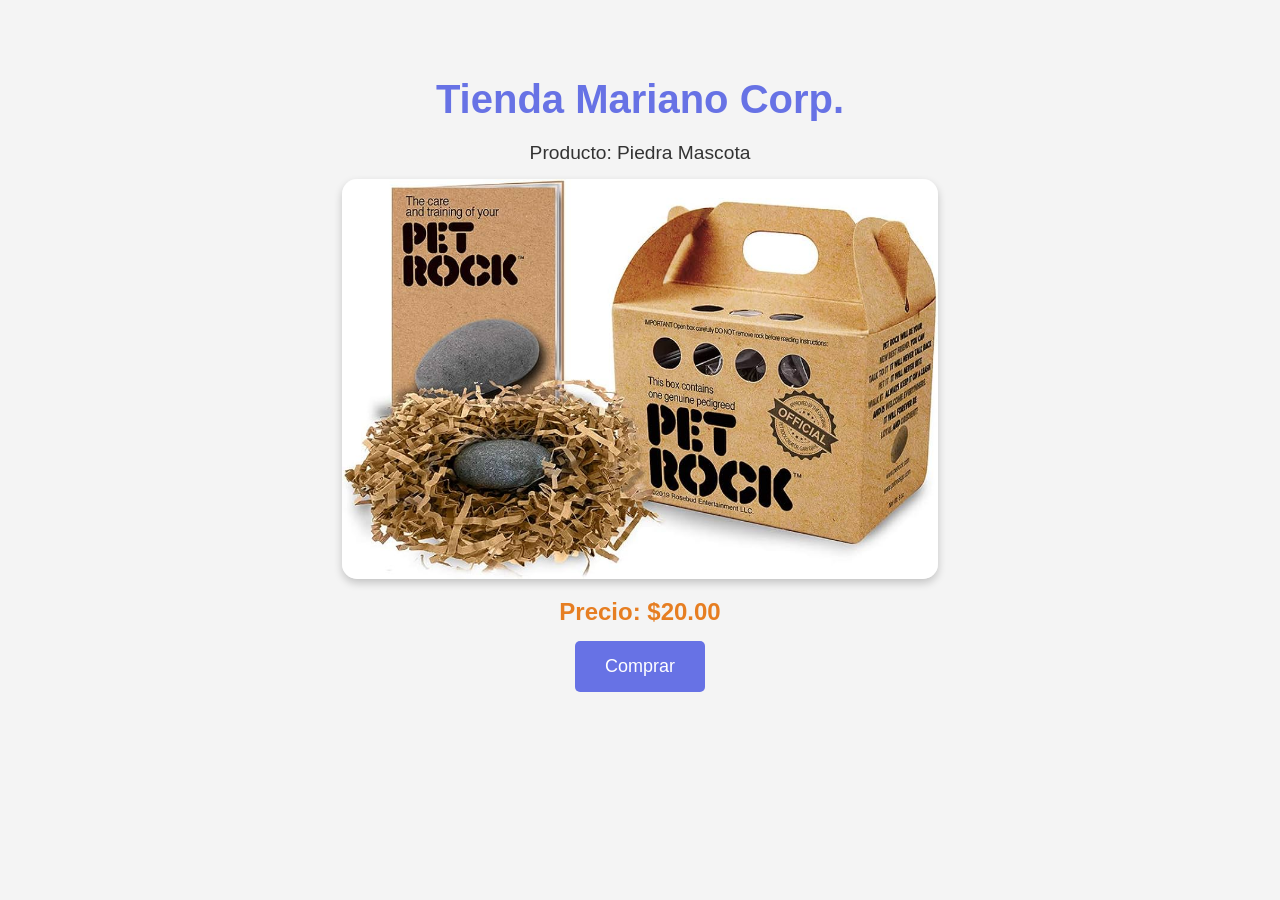
<file: index.html>
<!DOCTYPE html>
<html lang="es">
<head>
    <meta charset="UTF-8">
    <meta name="viewport" content="width=device-width, initial-scale=1.0">
    <title>Compra Producto</title>
    <script src="https://js.stripe.com/v3/"></script>
    <style>
        body {
            font-family: 'Arial', sans-serif;
            background-color: #f4f4f4;
            text-align: center;
            padding: 50px;
            color: #333;
            margin: 0;
        }

        h1 {
            font-size: 2.5em;
            margin-bottom: 20px;
            color: #6772e5;
        }

        p {
            font-size: 1.2em;
            margin: 15px 0;
        }

        img {
            border-radius: 15px;
            box-shadow: 0 4px 8px rgba(0, 0, 0, 0.2);
            max-width: 100%;
            height: 400px;
        }

        .price {
            font-weight: bold;
            color: #e67e22;
            font-size: 1.5em;
        }

        button {
            padding: 15px 30px;
            font-size: 18px;
            background-color: #6772e5;
            color: white;
            border: none;
            border-radius: 5px;
            cursor: pointer;
            transition: background-color 0.3s ease;
        }

        button:hover {
            background-color: #5469d4;
        }

        /* Responsive Design */
        @media (max-width: 600px) {
            h1 {
                font-size: 2em;
            }

            button {
                padding: 12px 20px;
                font-size: 16px;
            }
        }
    </style>
</head>
<body>
    <h1>Tienda Mariano Corp.</h1>
    <p>Producto: Piedra Mascota</p>
    <img src="piedra.jpg" alt="Piedra Mascota">
    <p class="price">Precio: $20.00</p>
    <button id="checkout-button">Comprar</button>


    <script>
        const stripe = Stripe('pk_test_51QFRY8GHtaBvzNLC3u8OWjc8YQLCeFNwCuCWkwRMsOSXaMHV3RKlNvMMn9SyXplC0YmBjX4GTWZvUAcmQOb6yQTT00eZBZbPBp'); // Reemplaza con tu clave publicable

        const checkoutButton = document.getElementById('checkout-button');
        checkoutButton.addEventListener('click', () => {
            fetch('/create-checkout-session', {
                method: 'POST',
                headers: {
                    'Content-Type': 'application/json',
                },
            })
            .then((response) => {
                return response.json();
            })
            .then((sessionId) => {
                return stripe.redirectToCheckout({ sessionId: sessionId.id });
            })
            .then((result) => {
                if (result.error) {
                    alert(result.error.message);
                }
            })
            .catch((error) => {
                console.error('Error:', error);
            });
        });
    </script>
</body>
</html>
</file>
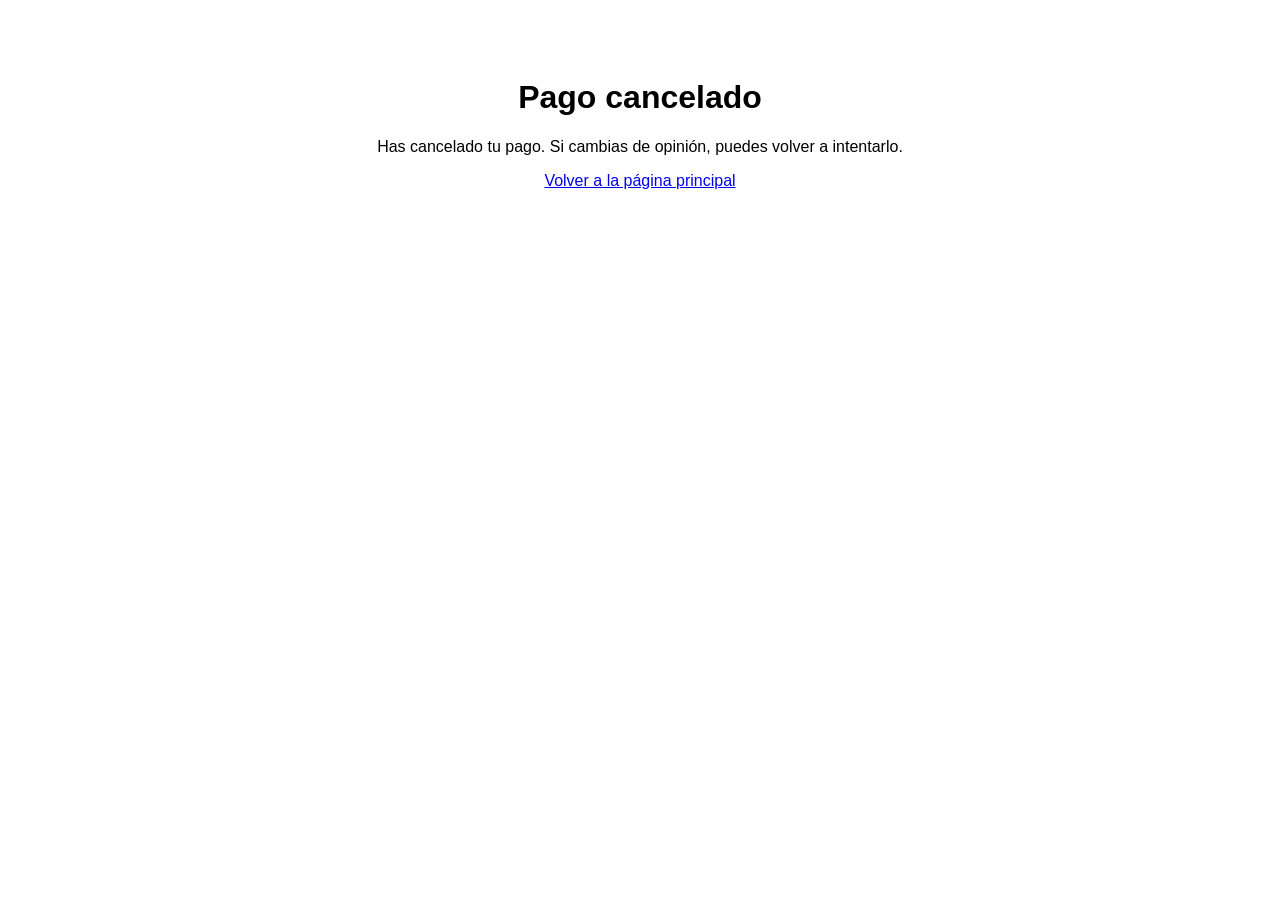
<file: cancel.html>
<!DOCTYPE html>
<html lang="es">
<head>
    <meta charset="UTF-8">
    <meta name="viewport" content="width=device-width, initial-scale=1.0">
    <title>Pago Cancelado</title>
    <style>
        body {
            font-family: Arial, sans-serif;
            text-align: center;
            padding: 50px;
        }
    </style>
</head>
<body>
    <h1>Pago cancelado</h1>
    <p>Has cancelado tu pago. Si cambias de opinión, puedes volver a intentarlo.</p>
    <a href="index.html">Volver a la página principal</a>
</body>
</html>
</file>
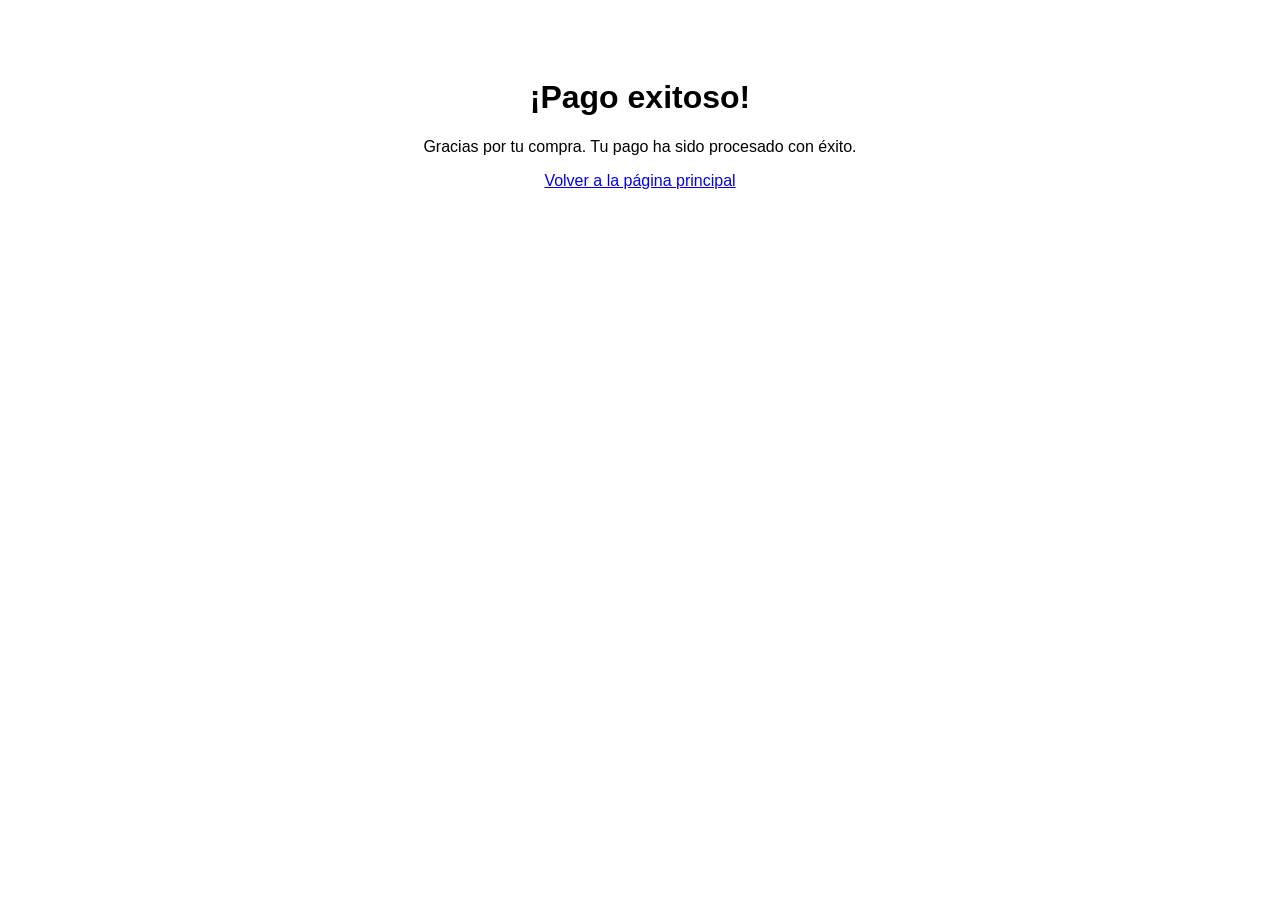
<file: succes.html>
<!DOCTYPE html>
<html lang="es">
<head>
    <meta charset="UTF-8">
    <meta name="viewport" content="width=device-width, initial-scale=1.0">
    <title>Pago Exitoso</title>
    <style>
        body {
            font-family: Arial, sans-serif;
            text-align: center;
            padding: 50px;
        }
    </style>
</head>
<body>
    <h1>¡Pago exitoso!</h1>
    <p>Gracias por tu compra. Tu pago ha sido procesado con éxito.</p>
    <a href="index.html">Volver a la página principal</a>
</body>
</html>
</file>
